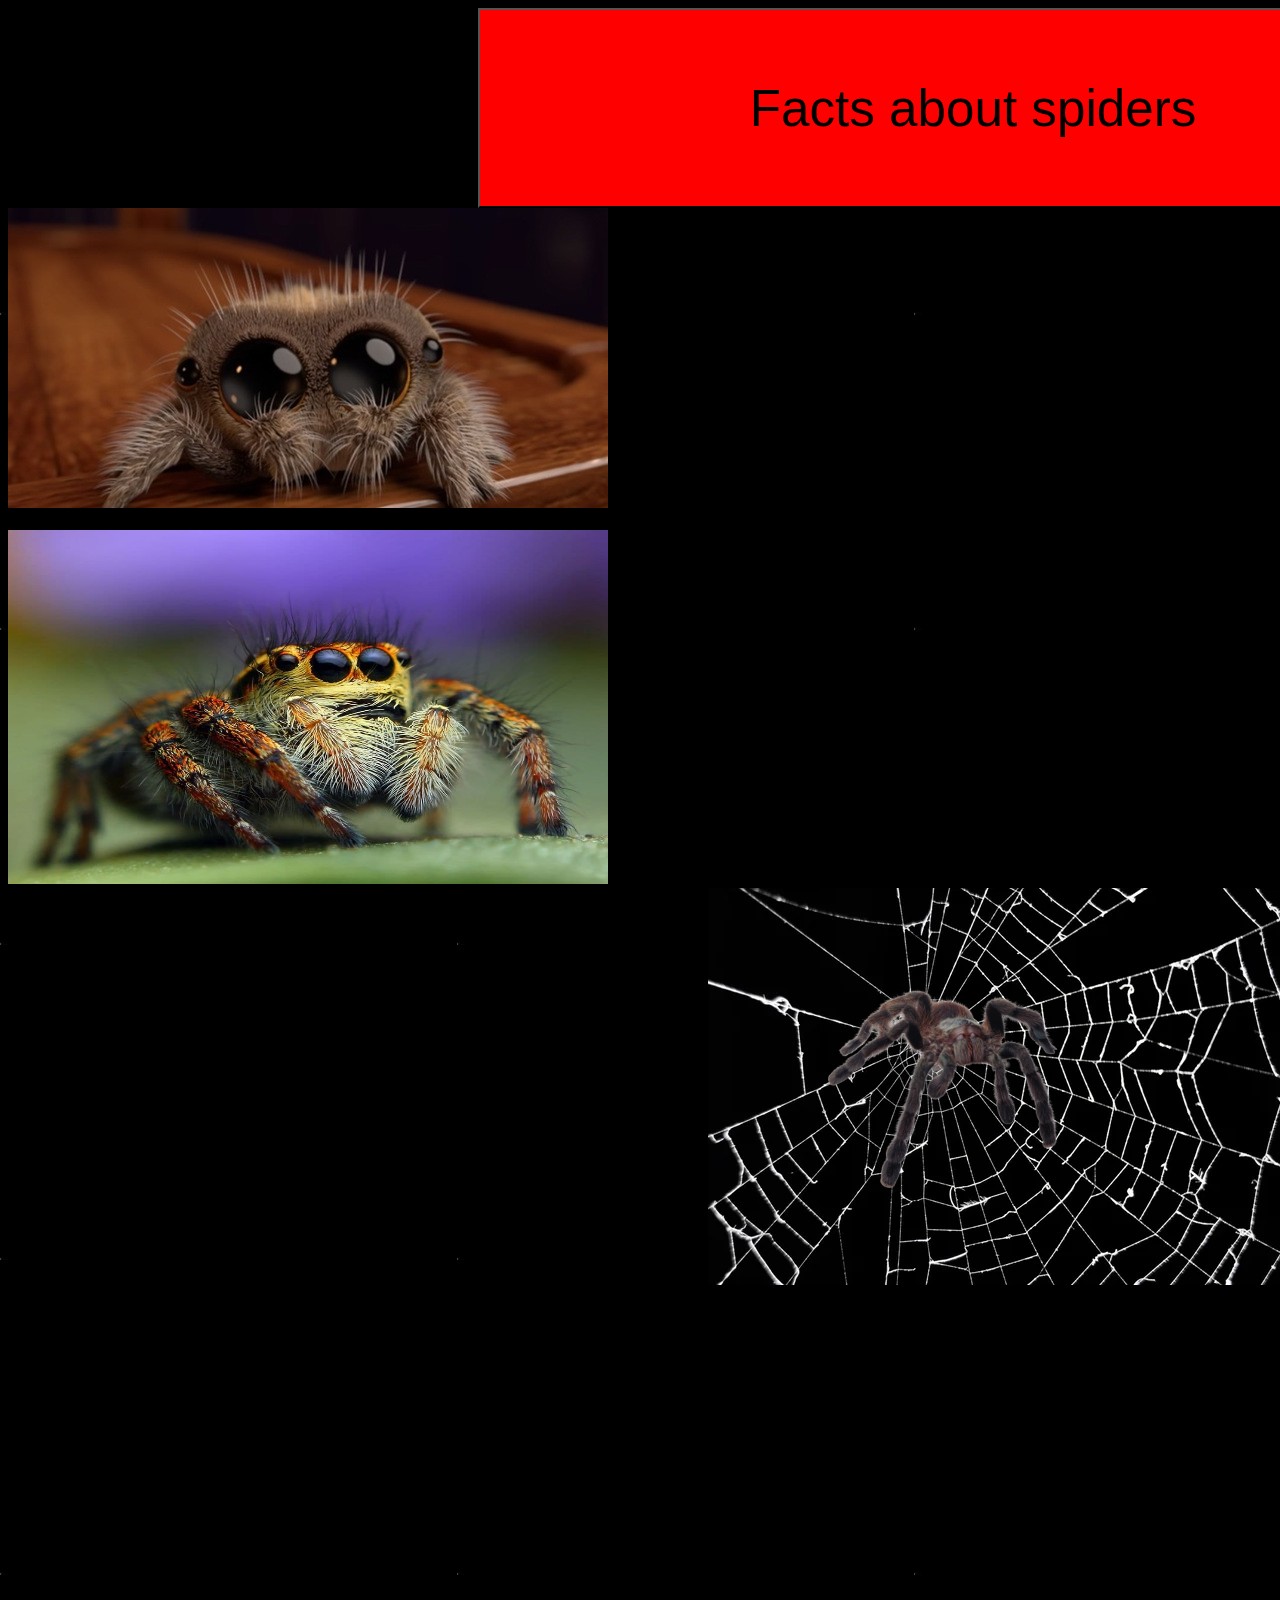
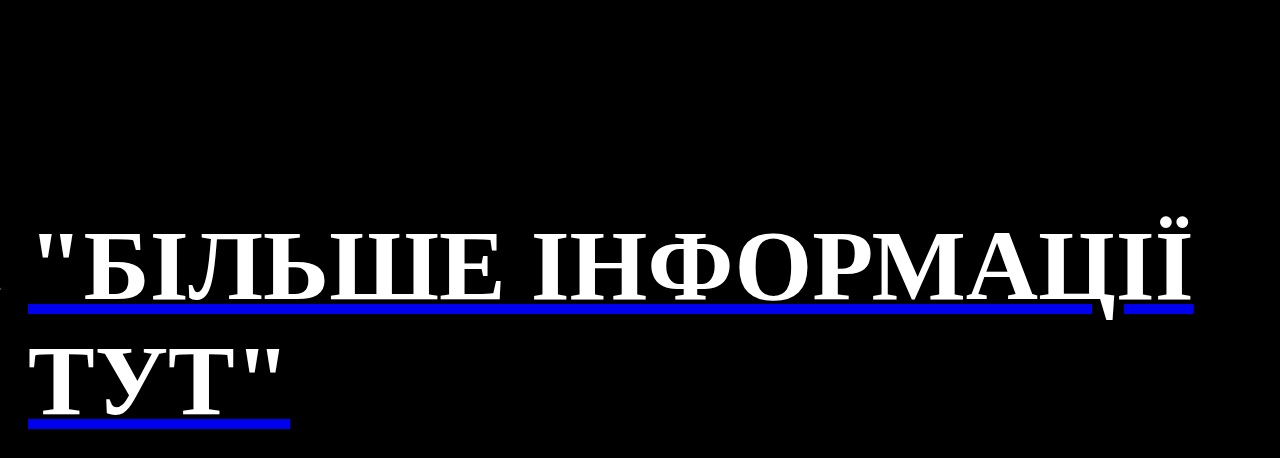
<file: index.html>
<!DOCTYPE html>
<html>
 <head>
   <link rel="stylesheet" href="css/style.css">
   <script scr="./index.js"></script>
    <title> spiders :3 </title>
    <link rel="icon" type="image/x-icon" href="./images/павук3.png">
 </head>
 <script>
 function changeText(){
  let element = document.getElementById("btn");
  if (element.value=="Facts about spiders")
  	element.value = "100 цікавих фактів";
  else
  	element.value = "Facts about spiders";
 }
 </script>
 <body>
<input onclick="changeText()" type="button" value="Facts about spiders"
 id="btn">

<br>

<div id="павук">
<a href="https://annalina666.github.io/web1/"
>
<img src="./images/павук1.jpeg" alt="Spider" width="600" height="300" id="img1">
</a>
</div>

<br>

<a href="https://annalina666.github.io/web2/"
>
<img src="./images/павук2.jpeg" alt="Spider" width="600" height="354"id="img2">
</a>

<div id="павутиння">
<div id="inside_павутиння">
<a href="https://www.youtube.com/watch?v=xiYNMGYDgMM">
<div class="павук3">
  <img src="./images/павук3.png" alt="Spider" width:"500" height="200" >
</div>
</a>
</div>
</div>
<a href="https://www.instagram.com/kapprasi/">
<h3> "БІЛЬШЕ ІНФОРМАЦІЇ ТУТ" </h3>
</a>


</body>
</html>
</file>
<file: css/style.css>
html{
background-image: url(../images/фон.jpeg)}

#btn{
width: 990px;
height: 200px;
background-color:#FF0000;
margin: 0px 100px 0px 470px;
display:inline-block;
padding: 20px 30px;
color: #000000;
cursor: pointer;
transition: 1.10s;
position:relative;
font-size: 4vw;

}
#btn:hover{
  background-color:#000000;
  color: #FFFFFF;
}
#img1{
display:inline-block;
}
#img2{
  display:inline-block;
}

#павутиння {
background-image:url(../images/павутиння.jpeg);
width: 900px;
height: 900px;
margin-left: 700px;
background-repeat: no-repeat;
display: inline-block;
margin-bottom: 0 auto;
}

#inside_павутиння
{
display: flex;
width: 800px;
height: 800px;
margin: 70px;
margin-top: 0px;
padding-top: 50px;
flex-wrap:wrap;

}
#inside_павутиння .павук3 {
  display: block;
  position: relative;
  margin: 50px;
  object-fit: contain;
}
h3 {
color:#FFFFFF;
font-size: 100px;
font-size: oblique;
margin: 20px 20px 20px 20px;
}
</file>
